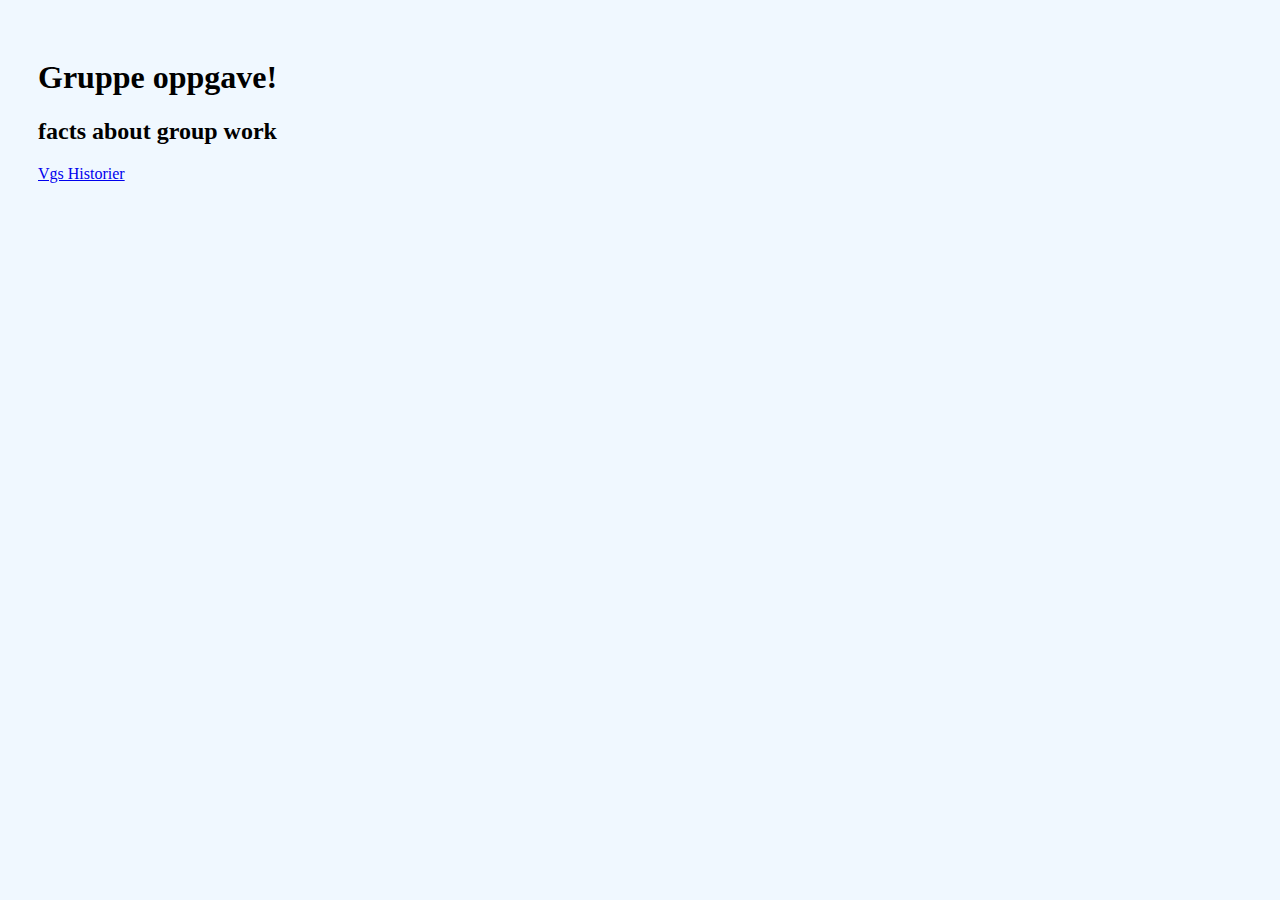
<file: .github/index.html>
<!DOCTYPE html>
<html lang="en">
<head>
    <meta charset="UTF-8">
    <meta http-equiv="X-UA-Compatible" content="IE=edge">
    <meta name="viewport" content="width=device-width, initial-scale=1.0">
    <link rel="stylesheet" href="style.css">
    <title>Gruppe oppgave</title>
</head>
<body>
    <h1> 
        Gruppe oppgave!
    </h1>
    <h2>
        facts about group work 
    </h2>

    <div class="Vgs">
        <a href="vgs.html">Vgs Historier</a>
    </div>
    
</body>
</html>
</file>
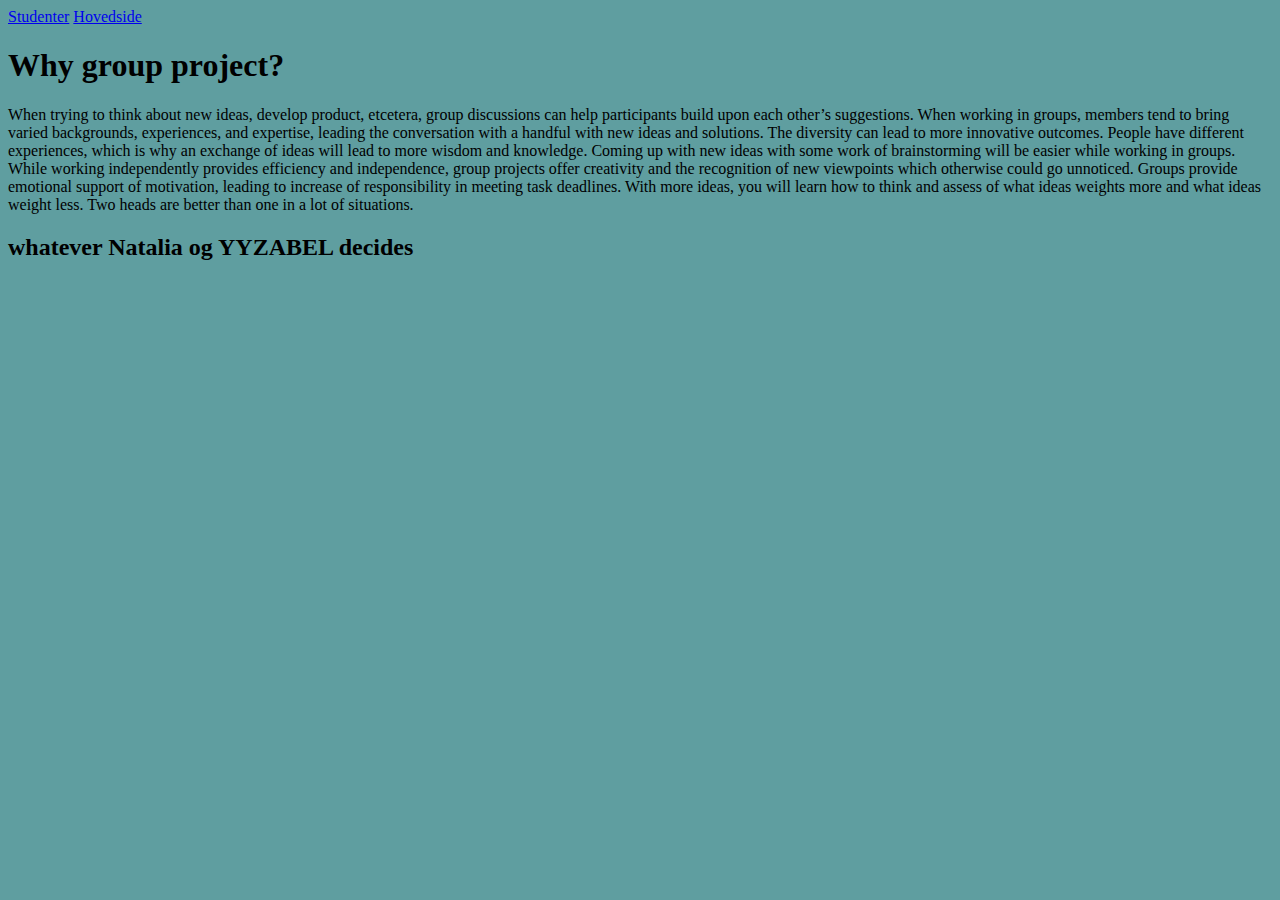
<file: github/index.html>
<!DOCTYPE html>
<html lang="en">
<head>
    <meta charset="UTF-8">
    <meta http-equiv="X-UA-Compatible" content="IE=edge">
    <meta name="viewport" content="width=device-width, initial-scale=1.0">
    <link rel="stylesheet" href="style.css"> <!--Her er et link element som kobler sammen html filen og css filen-->
    <title>Vgs History</title>
</head>
<body>
    <div class="navigation">
        <a href="student.html">Studenter</a>
        <a href="index.html">Hovedside</a>
    </div>
    <h1>
        Why group project?
    </h1>

    <p>
        When trying to think about new ideas, develop product, etcetera, group discussions can help participants build upon each other’s suggestions.
When working in groups, members tend to bring varied backgrounds, experiences, and expertise, leading the conversation with a handful with new ideas and solutions. The diversity can lead to more innovative outcomes. People have different experiences, which is why an exchange of ideas will lead to more wisdom and knowledge. 
Coming up with new ideas with some work of brainstorming will be easier while working in groups.
While working independently provides efficiency and independence, group projects offer creativity and the recognition of new viewpoints which otherwise could go unnoticed. Groups provide emotional support of motivation, leading to increase of responsibility in meeting task deadlines.
With more ideas, you will learn how to think and assess of what ideas weights more and what ideas weight less. Two heads are better than one in a lot of situations.

    </p>

    <h2>whatever Natalia og YYZABEL decides</h2>
   
</body>
</html>
</file>
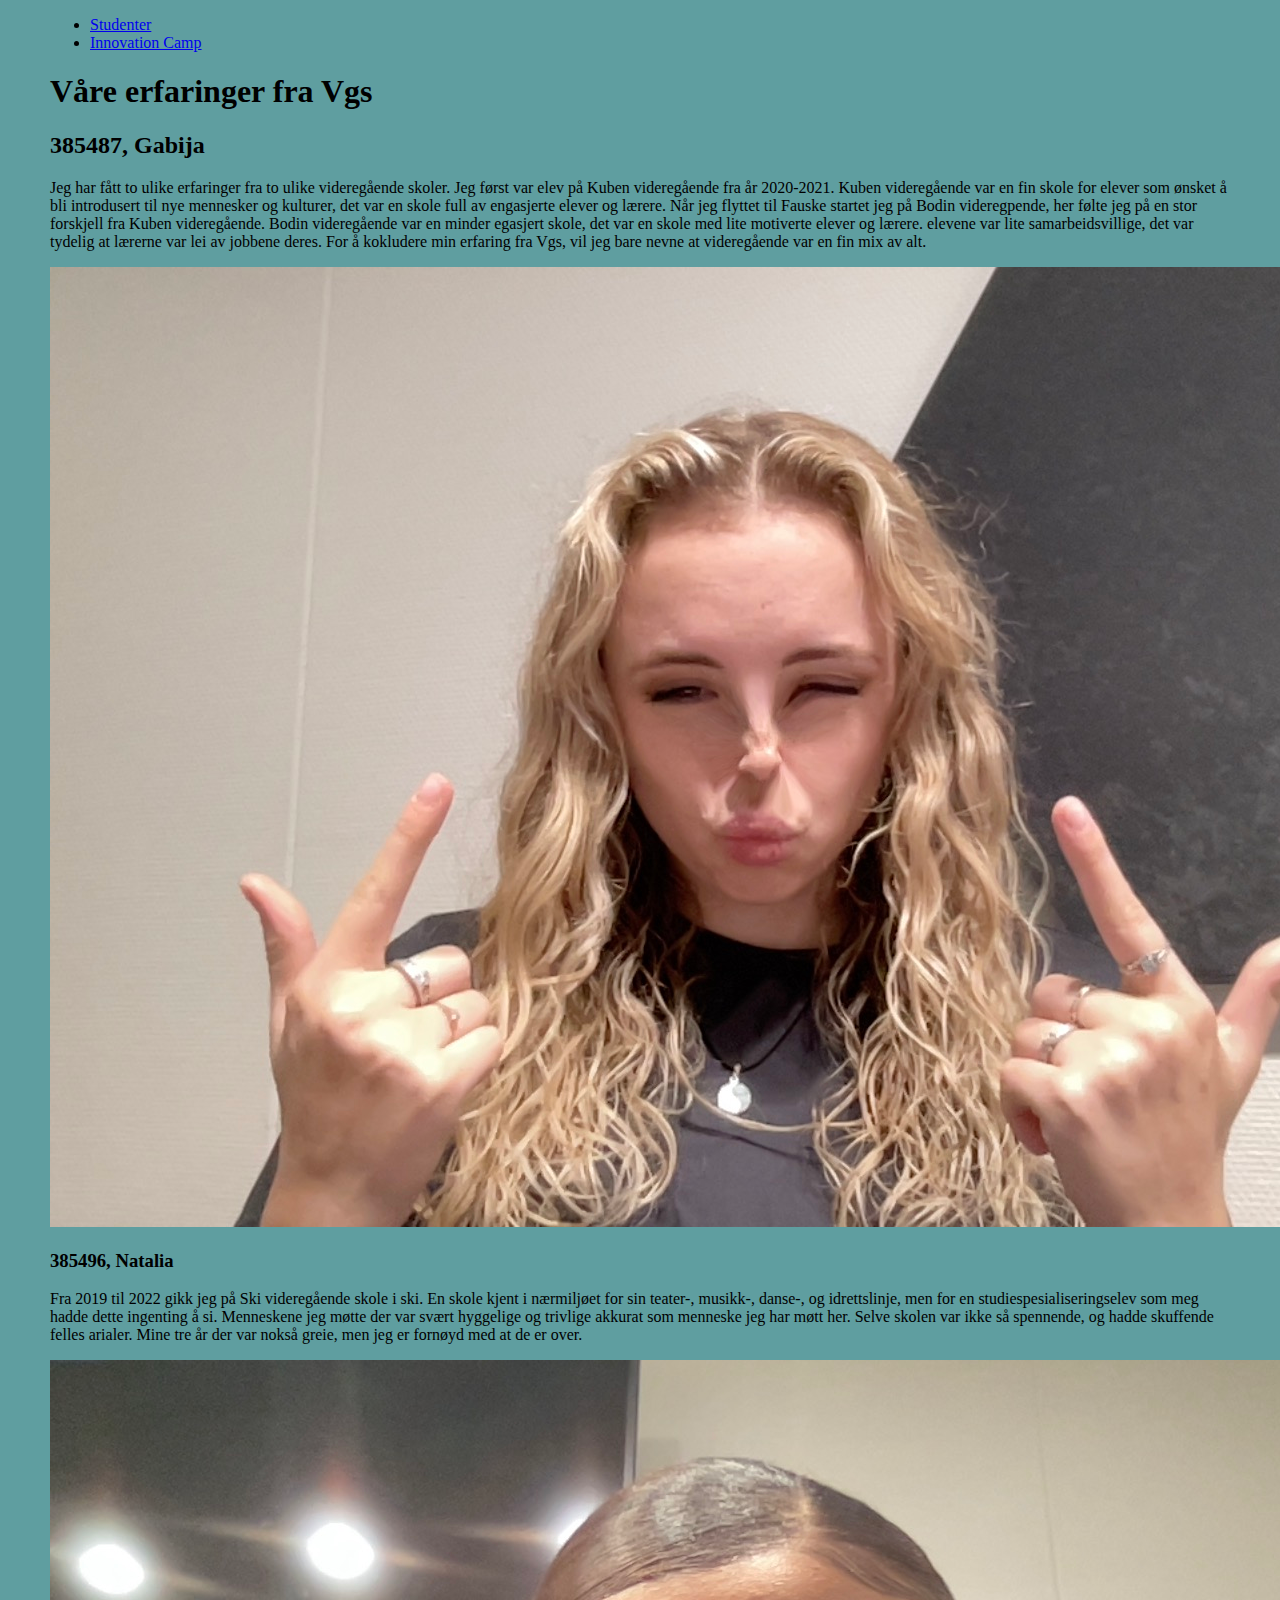
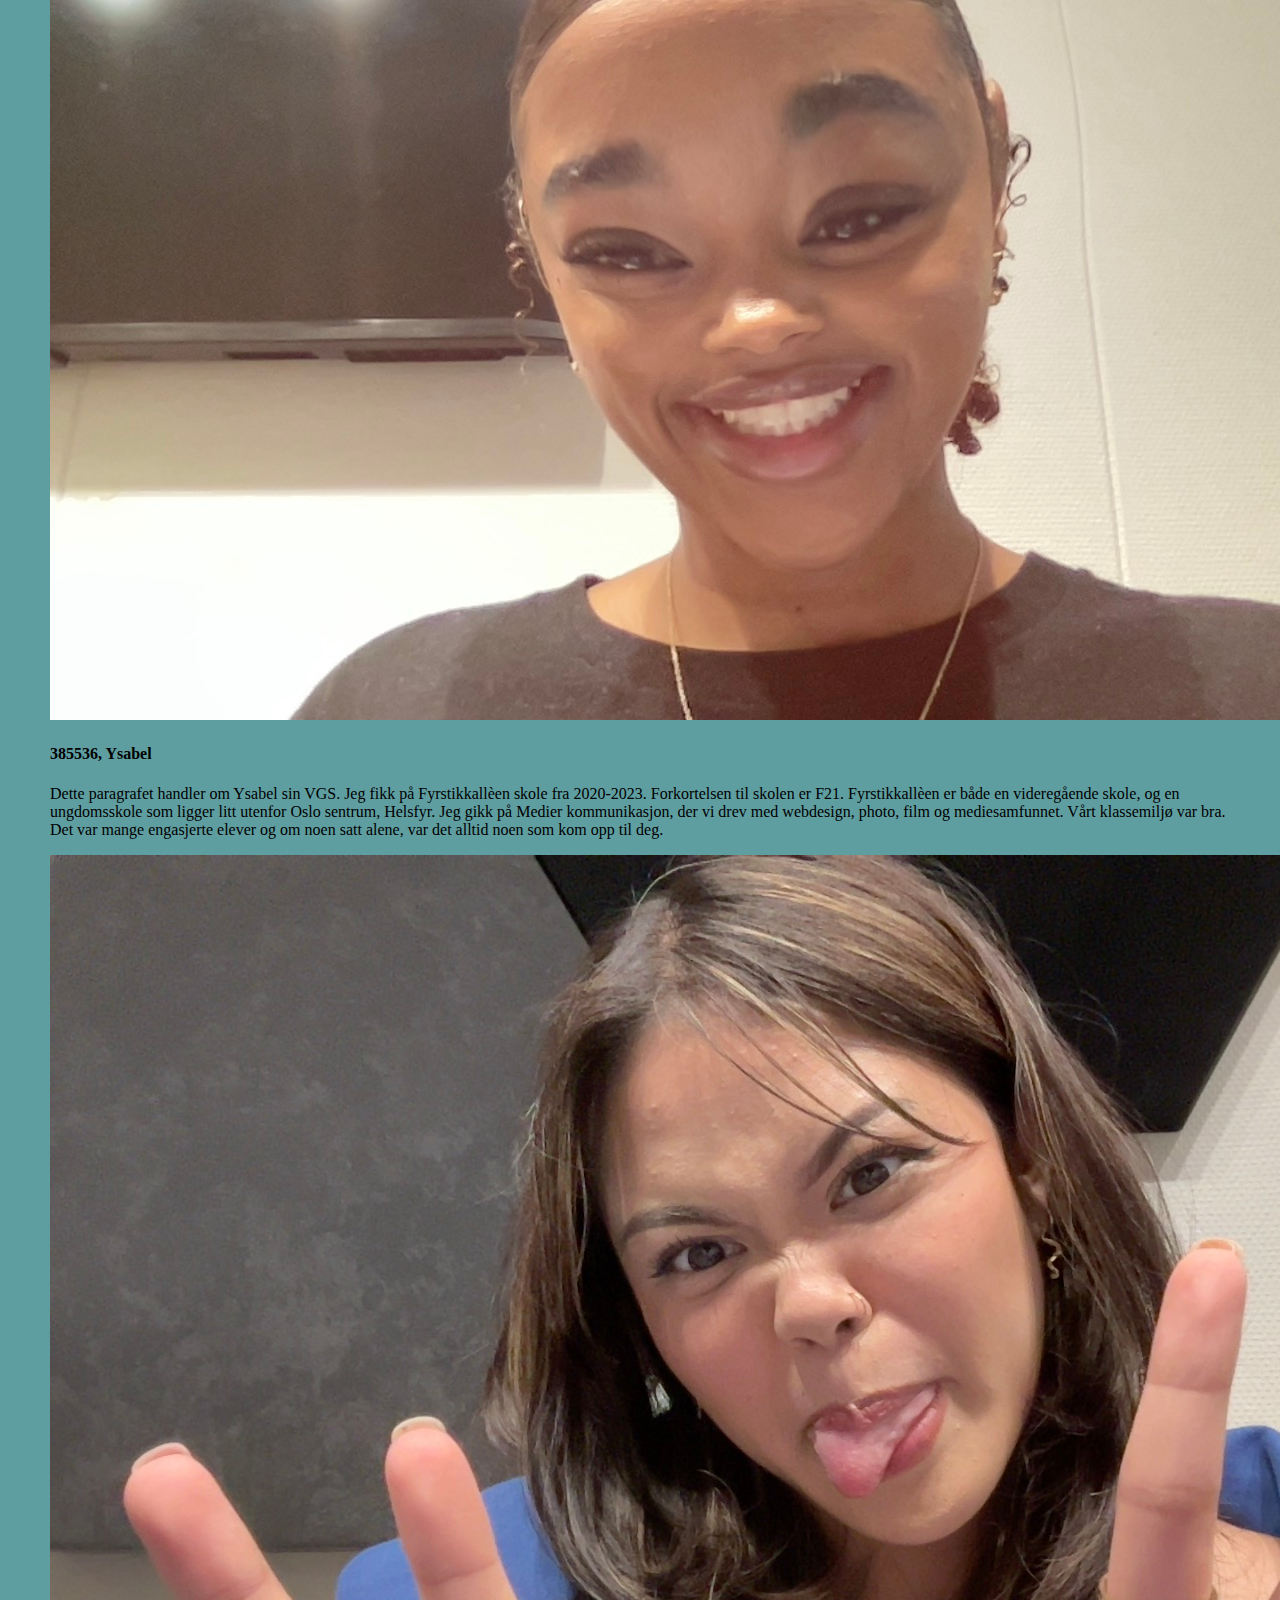
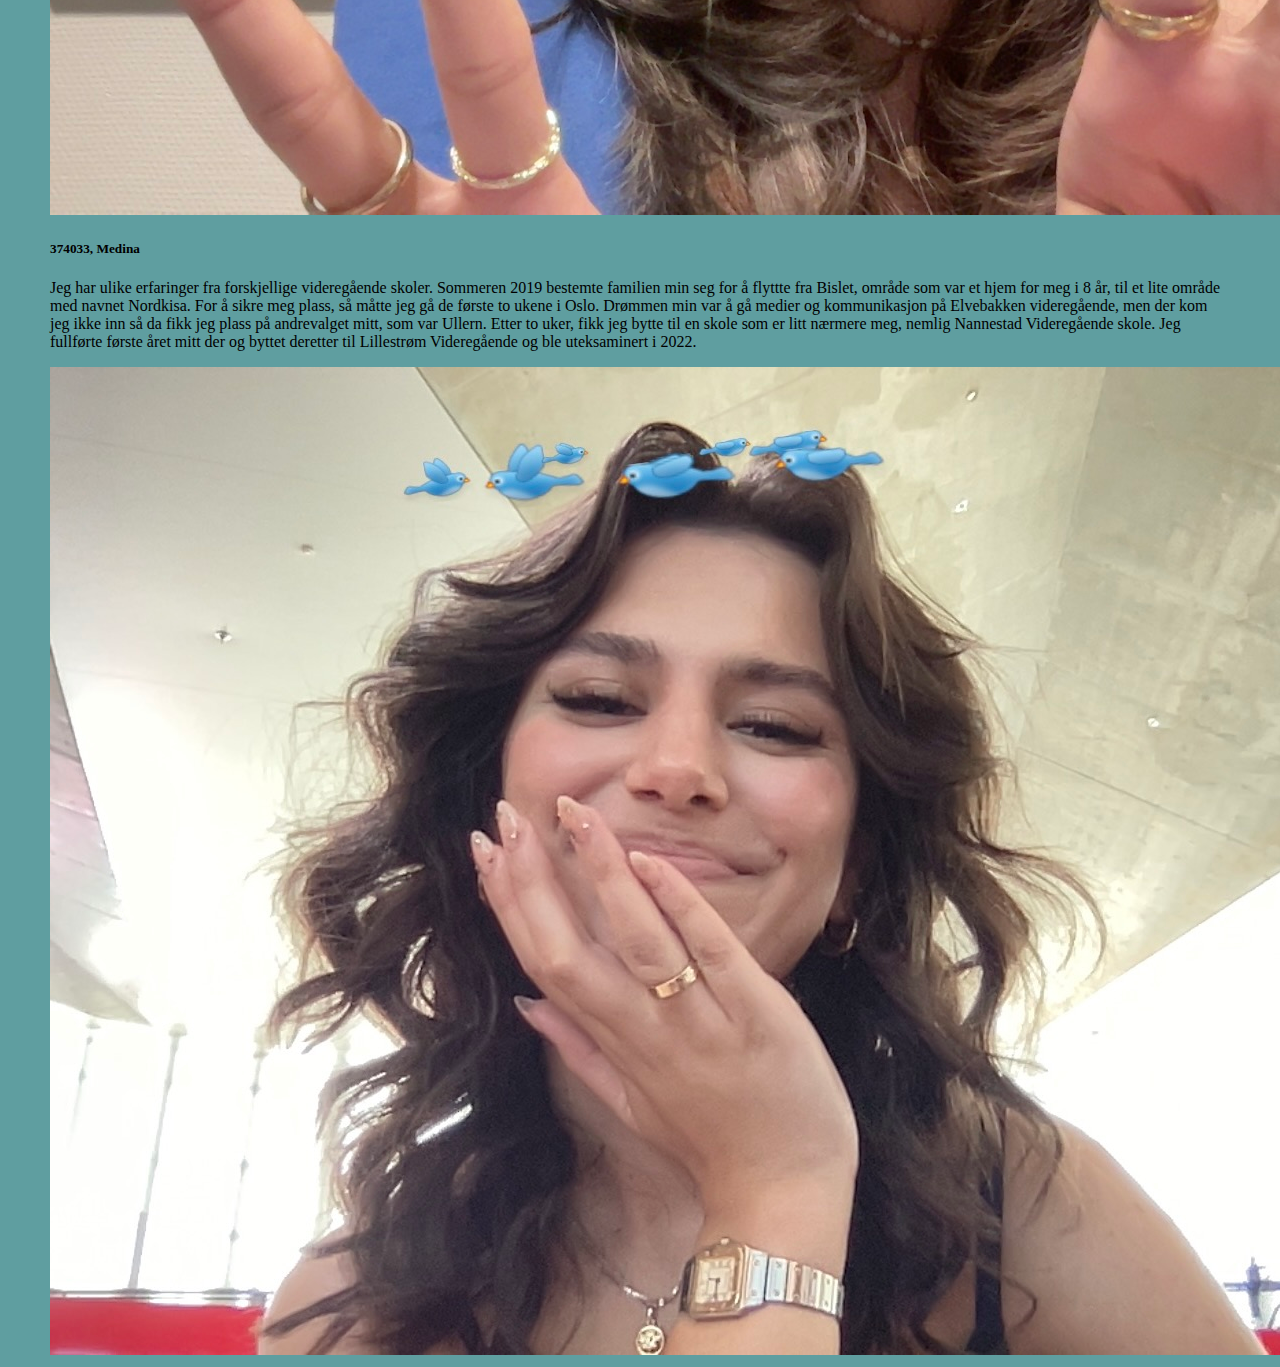
<file: student.html>
<!DOCTYPE html>
<html lang="en">
<head>
    <meta charset="UTF-8">
    <meta http-equiv="X-UA-Compatible" content="IE=edge">
    <meta name="viewport" content="width=device-width, initial-scale=1.0">
    <link rel="stylesheet" href="style.css"> <!--Her kobler vi sammen denne html siden men samme css fil slik begge sidene for likt useende-->
    <title>VGS Erfaringer</title>
</head>
<body>
    <div class="navigation"><!--Her har vi lagd en navbar ved å bruke en div boks med class navigation abr slik at det er lett og oversiktlig å code på denne i css-->
       <!--Her har vi brukt ul og li for å lage en liste med navbar inneholdet-->
        <ul>
            <li>
                <a href="student.html">Studenter</a><!--a brukes for å legge til og koble html sidene i navbaren-->
            </li>
            <li>
                <a href="index.html">Innovation Camp</a>
            </li>
        </ul>
    </div>

   
        <h1>Våre erfaringer fra Vgs</h1><!--overskrift på siden-->
   
    <div class="avsnitt"><!--Disse div boksene har fått class "avsnitt" for å ha en bedre oversikt og for å kunn redigere div med class "avsnitt" i css siden-->
        
        <h2>385487, Gabija </h2>
        <p>Jeg har fått to ulike erfaringer fra to ulike videregående skoler. 
            Jeg først var elev på Kuben videregående fra år 2020-2021. 
            Kuben videregående var en fin skole for elever som ønsket å bli introdusert til nye mennesker og kulturer,
             det var en skole full av engasjerte elever og lærere. Når jeg flyttet til Fauske startet jeg på Bodin videregpende, 
             her følte jeg på en stor forskjell fra Kuben videregående. Bodin videregående var en minder egasjert skole, 
             det var en skole med lite motiverte elever og lærere. elevene var lite samarbeidsvillige, det var tydelig at lærerne var lei av jobbene deres.
            For å kokludere min erfaring fra Vgs, vil jeg bare nevne at videregående var en fin mix av alt.</p>
        </div>
        <!--Img ligger under div for å ikke redigeres på samme måte som div avsnitt-->
    <img src="img/Photo on 9-5-23 at 4.21 PM.jpg" alt="gabija">
    


          <div class="avsnitt">
                <h3>385496, Natalia</h3>
        <p>Fra 2019 til 2022 gikk jeg på Ski videregående skole i ski. En skole kjent i nærmiljøet for sin teater-, musikk-, danse-, og idrettslinje, 
            men for en studiespesialiseringselev som meg hadde dette ingenting å si. Menneskene jeg møtte der var svært hyggelige og trivlige akkurat som menneske jeg har møtt her. 
            Selve skolen var ikke så spennende, og hadde skuffende felles arialer. Mine tre år der var nokså greie, men jeg er fornøyd med at de er over. </p>   
        </div>
        <img src="img/natalia.jpg" alt="natalia"> 


        
    <div class="avsnitt">
        <h4>385536, Ysabel</h4>
        <p>Dette paragrafet handler om Ysabel sin VGS. Jeg fikk på Fyrstikkallèen skole fra 2020-2023. Forkortelsen til skolen er F21. Fyrstikkallèen er både en videregående skole, og en ungdomsskole som ligger litt utenfor Oslo sentrum, Helsfyr. Jeg gikk på Medier kommunikasjon, der vi drev med webdesign, photo, film og mediesamfunnet. Vårt klassemiljø var bra. Det var mange engasjerte elever og om noen satt alene, var det alltid noen som kom opp til deg. </p>
    </div>
    <img src="img/index.jpg" alt="ysabel">


    
    <div class="avsnitt">
        <h5>374033, Medina</h5>
        <p>Jeg har ulike erfaringer fra forskjellige videregående skoler. Sommeren 2019 bestemte familien min seg for å flyttte fra Bislet, område som var et hjem for meg i 8 år, til et lite område med navnet Nordkisa.
            For å sikre meg plass, så måtte jeg gå de første to ukene i Oslo. Drømmen min var å gå medier og kommunikasjon på Elvebakken videregående, men der kom jeg ikke inn så da fikk jeg plass på andrevalget mitt, som var Ullern. 
            Etter to uker, fikk jeg bytte til en skole som er litt nærmere meg, nemlig Nannestad Videregående skole. Jeg fullførte første året mitt der og 
            byttet deretter til Lillestrøm Videregående og ble uteksaminert i 2022. </p>
        </div>
        <img src="img/medinabilde 2.jpg" alt="medinabilde">
   

</body>
</html>
</file>
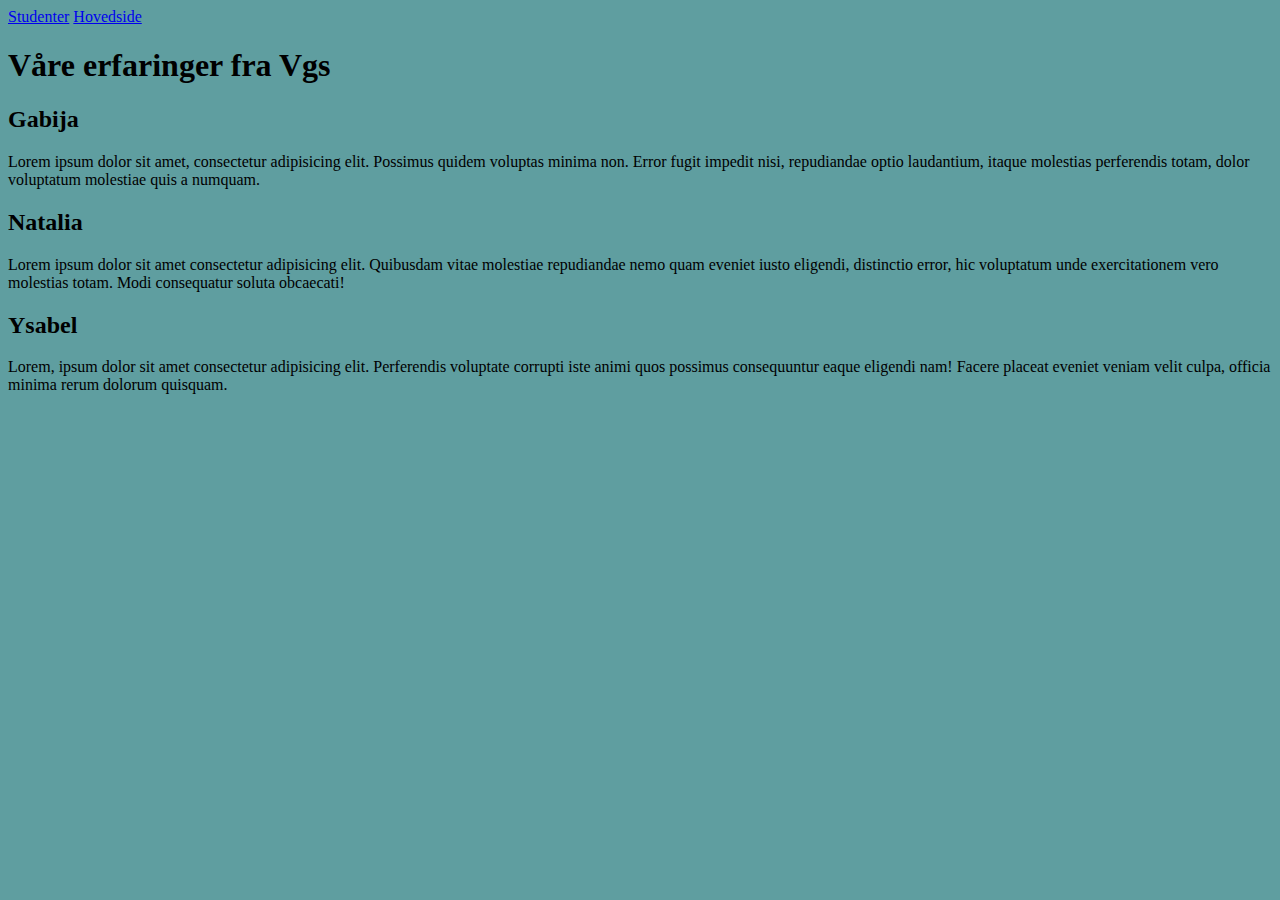
<file: github/student.html>
<!DOCTYPE html>
<html lang="en">
<head>
    <meta charset="UTF-8">
    <meta http-equiv="X-UA-Compatible" content="IE=edge">
    <meta name="viewport" content="width=device-width, initial-scale=1.0">
    <link rel="stylesheet" href="style.css"> <!--Her kobler vi sammen denne html siden men samme css fil slik begge sidene for likt useende-->
    <title>VGS Erfaringer</title>
</head>
<body>
    <div class="navigation">
        <a href="student.html">Studenter</a>
        <a href="index.html">Hovedside</a>
    </div>
    <h1>Våre erfaringer fra Vgs</h1>
   
    <h2>Gabija</h2>
    <p>Lorem ipsum dolor sit amet, consectetur adipisicing elit. 
    Possimus quidem voluptas minima non. Error fugit impedit nisi, 
    repudiandae optio laudantium, itaque molestias perferendis totam, 
    dolor voluptatum molestiae quis a numquam.</p>

    <h2>Natalia</h2>
    <p>Lorem ipsum dolor sit amet consectetur adipisicing elit. 
        Quibusdam vitae molestiae repudiandae nemo quam eveniet iusto eligendi,
        distinctio error, hic voluptatum unde exercitationem vero molestias 
        totam. Modi consequatur soluta obcaecati!</p>

    <h2>Ysabel</h2>
    <p>Lorem, ipsum dolor sit amet consectetur adipisicing elit. 
        Perferendis voluptate corrupti iste animi quos possimus consequuntur 
        eaque eligendi nam! Facere placeat eveniet veniam velit culpa, 
        officia minima rerum dolorum quisquam.</p>

</body>
</html>
</file>
<file: .github/style.css>
body {
    background-color: aliceblue;
    padding: 30px;
}
</file>
<file: github/style.css>
body{
    background-color: cadetblue;
}
</file>
<file: style.css>
body{
    background-color: cadetblue;
    margin-left: 50px;
    margin-right: 50px;
}
</file>
